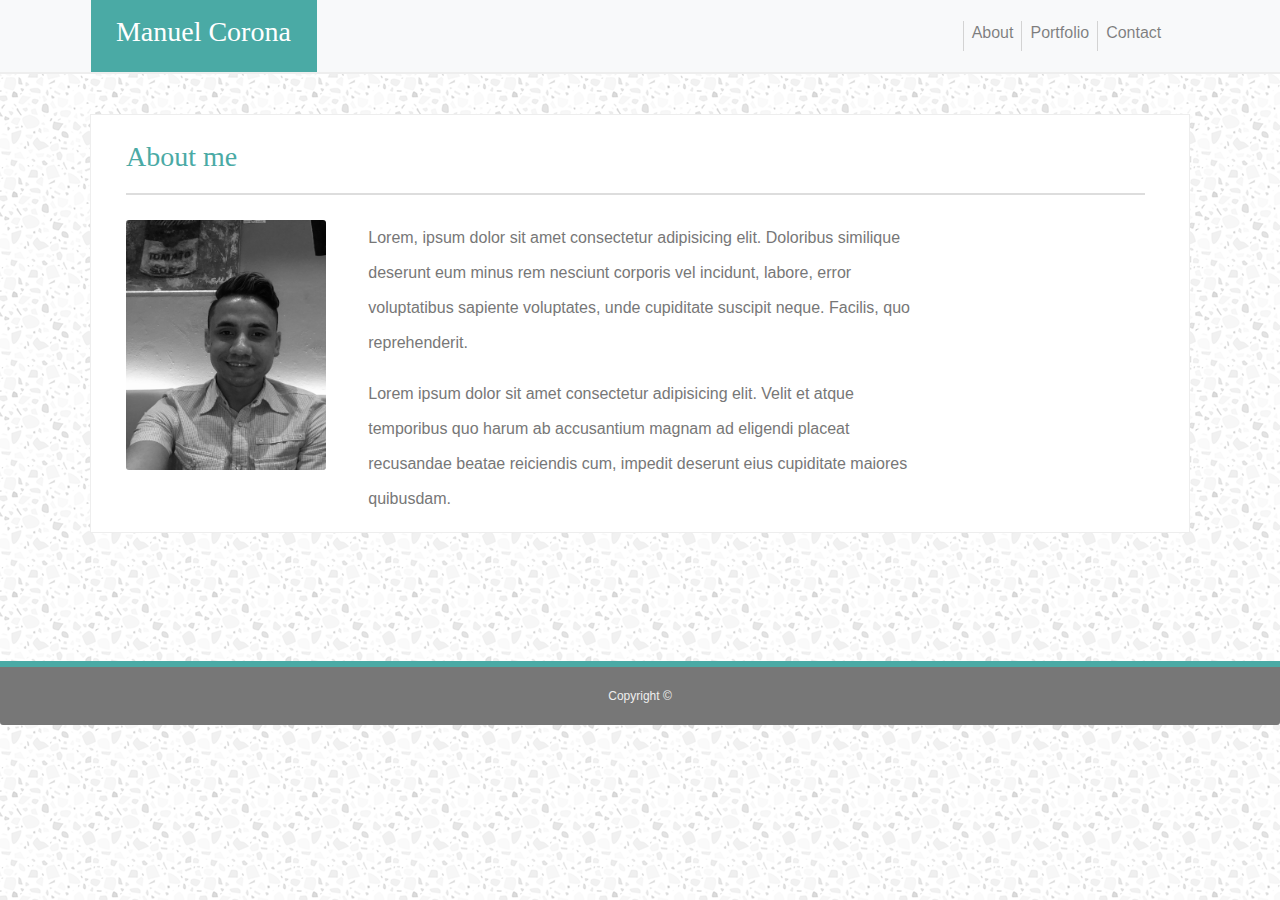
<file: index.html>
<!DOCTYPE html>
<html lang="en">

<head>
    <meta charset="UTF-8">
    <meta name="viewport" content="width=device-width, initial-scale=1.0">
    <meta http-equiv="X-UA-Compatible" content="ie=edge">
    <link rel="stylesheet" href="https://stackpath.bootstrapcdn.com/bootstrap/4.3.1/css/bootstrap.min.css"
        integrity="sha384-ggOyR0iXCbMQv3Xipma34MD+dH/1fQ784/j6cY/iJTQUOhcWr7x9JvoRxT2MZw1T" crossorigin="anonymous">
    <link rel="stylesheet" href="style.css">
    <title>Bootstrap-Portfolio | Manuel Corona</title>
</head>

<body>
    <nav class="navbar navbar-expand-lg navbar-light bg-light">
        <div class="align-r"><a class="navbar-brand" href="#">
                <h3 id="myName">Manuel Corona</h3>
            </a></div>
        <button class="navbar-toggler" type="button" data-toggle="collapse" data-target="#navbarSupportedContent"
            aria-controls="navbarSupportedContent" aria-expanded="false" aria-label="Toggle navigation">
            <span class="navbar-toggler-icon"></span>
        </button>

        <div class="collapse navbar-collapse" id="navbarSupportedContent">
            <ul class="navbar-nav ml-auto">
                <li class="nav-item">
                    <a class="nav-link" href="#">About</a>
                </li>
                <li class="nav-item">
                    <a class="nav-link" href="#">Portfolio</a>
                </li>
                <li class="nav-item">
                    <a class="nav-link" href="#">Contact</a>
                </li>
        </div>
        </li>

        </ul>
        </div>
    </nav>

    <section class="container">
        <h3 id="about">About me</h3>
        <div class="card">
            <div class="row">
                <div class="col-3">
                    <img src="./assets/img/bio-img.jpg" class="card-img" alt="Bio image">
                </div>
                <div class="col-8">

                    <p>Lorem, ipsum dolor sit amet consectetur adipisicing elit. Doloribus similique deserunt eum minus rem nesciunt corporis vel incidunt, labore, error voluptatibus sapiente voluptates, unde cupiditate suscipit neque. Facilis, quo reprehenderit.</p>
                    <p>Lorem ipsum dolor sit amet consectetur adipisicing elit. Velit et atque temporibus quo harum ab accusantium magnam ad eligendi placeat recusandae beatae reiciendis cum, impedit deserunt eius cupiditate maiores quibusdam.</p>
                </div> 
            </div>
        </div>
    </section>

    <footer class="card-footer">Copyright &copy</footer>
</div>
</body>

</html>
</file>
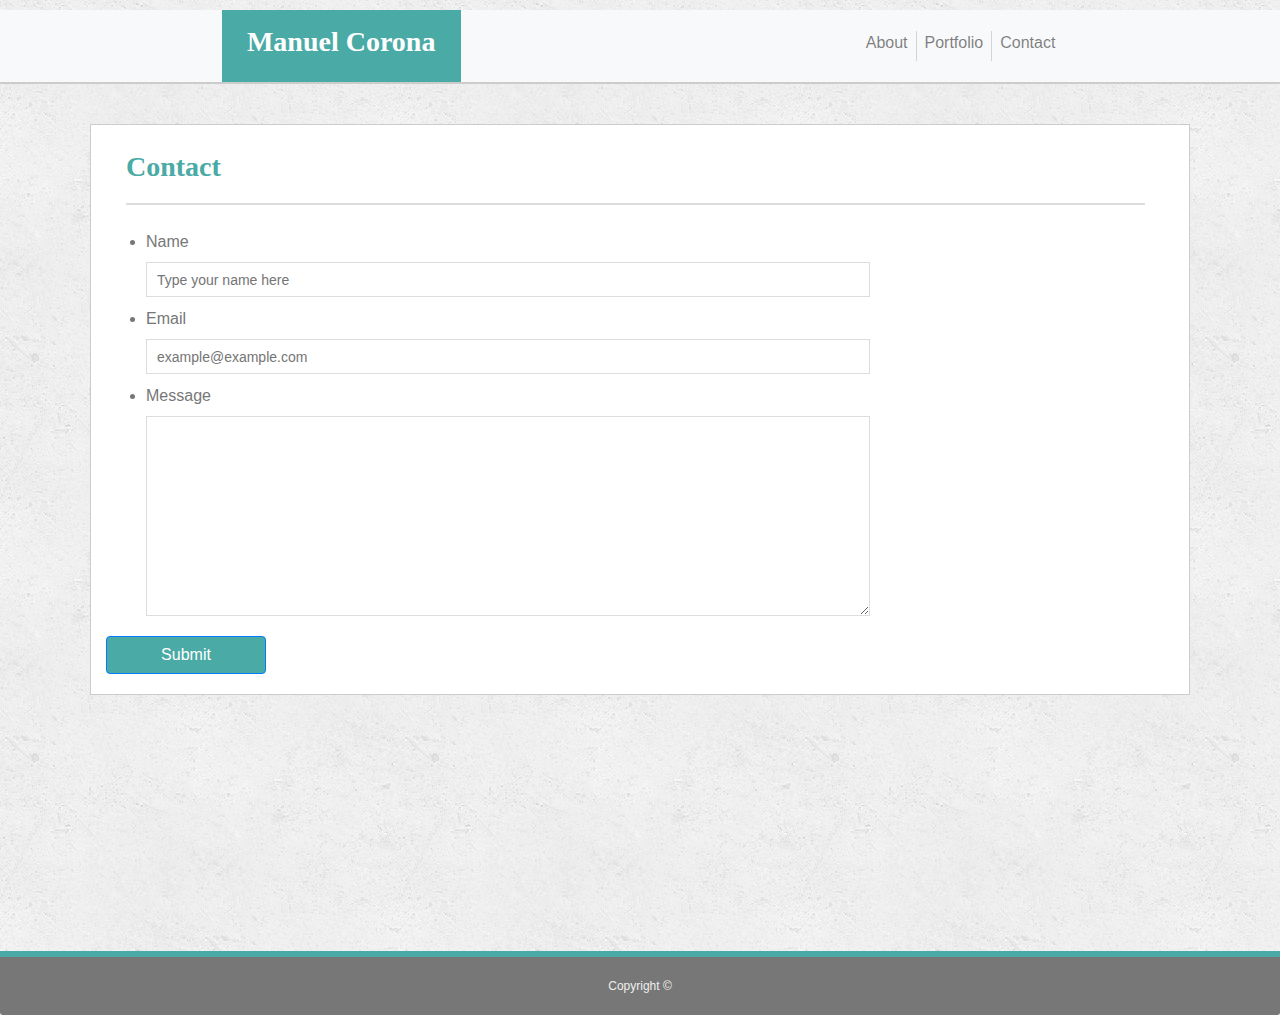
<file: contact.html>
<!DOCTYPE html>
<html lang="en">

<head>
    <meta charset="UTF-8">
    <meta name="viewport" content="width=device-width, initial-scale=1.0">
    <meta http-equiv="X-UA-Compatible" content="ie=edge">
    <link rel="stylesheet" href="https://stackpath.bootstrapcdn.com/bootstrap/4.3.1/css/bootstrap.min.css"
        integrity="sha384-ggOyR0iXCbMQv3Xipma34MD+dH/1fQ784/j6cY/iJTQUOhcWr7x9JvoRxT2MZw1T" crossorigin="anonymous">
    <link rel="stylesheet" href="./assets/css/style.css">
    <title>Bootstrap-Portfolio | Manuel Corona</title>
</head>

<body>
    <nav class="navbar navbar-expand-lg navbar-light bg-light">
        <div class="align-r"><a class="navbar-brand" href="index.html">
                <h3 id="myName">Manuel Corona</h3>
            </a></div>
        <button class="navbar-toggler" type="button" data-toggle="collapse" data-target="#navbarSupportedContent"
            aria-controls="navbarSupportedContent" aria-expanded="false" aria-label="Toggle navigation">
            <span class="navbar-toggler-icon"></span>
        </button>

        <div class="collapse navbar-collapse" id="navbarSupportedContent">
            <ul class="navbar-nav ml-auto">
                <li>
                    <a class="nav-link" href="index.html">About</a>
                </li>
                <li class="nav-item">
                    <a class="nav-link" href="portfolio.html">Portfolio</a>
                </li>
                <li class="nav-item">
                    <a class="nav-link" href="contact.html">Contact</a>
                </li>
                </li>
            </ul>
        </div>
    </nav>

    <div class="container">
        <h3 id="about">Contact</h3>
        <section class="main-section">
            <form id="contact-form">
                <ul>
                    <li>
                        <label for="name">Name</label>
                        <input type="text" id="name" name="name" placeholder="Type your name here" required="required">
                    </li>
                    <li>
                        <label for="email">Email</label>
                        <input type="email" id="email" name="email" placeholder="example@example.com" required="required">
                    </li>
                    <li>
                        <label for="message">Message</label>
                        <textarea id="message" name="message" required="required"></textarea>
                    </li>
                </ul>
                <button type="submit" class="btn btn-primary">Submit</button>
            </form>
        </section>
    </div>
    <footer class="card-footer">Copyright &copy</footer>
</body>

</html>
</file>
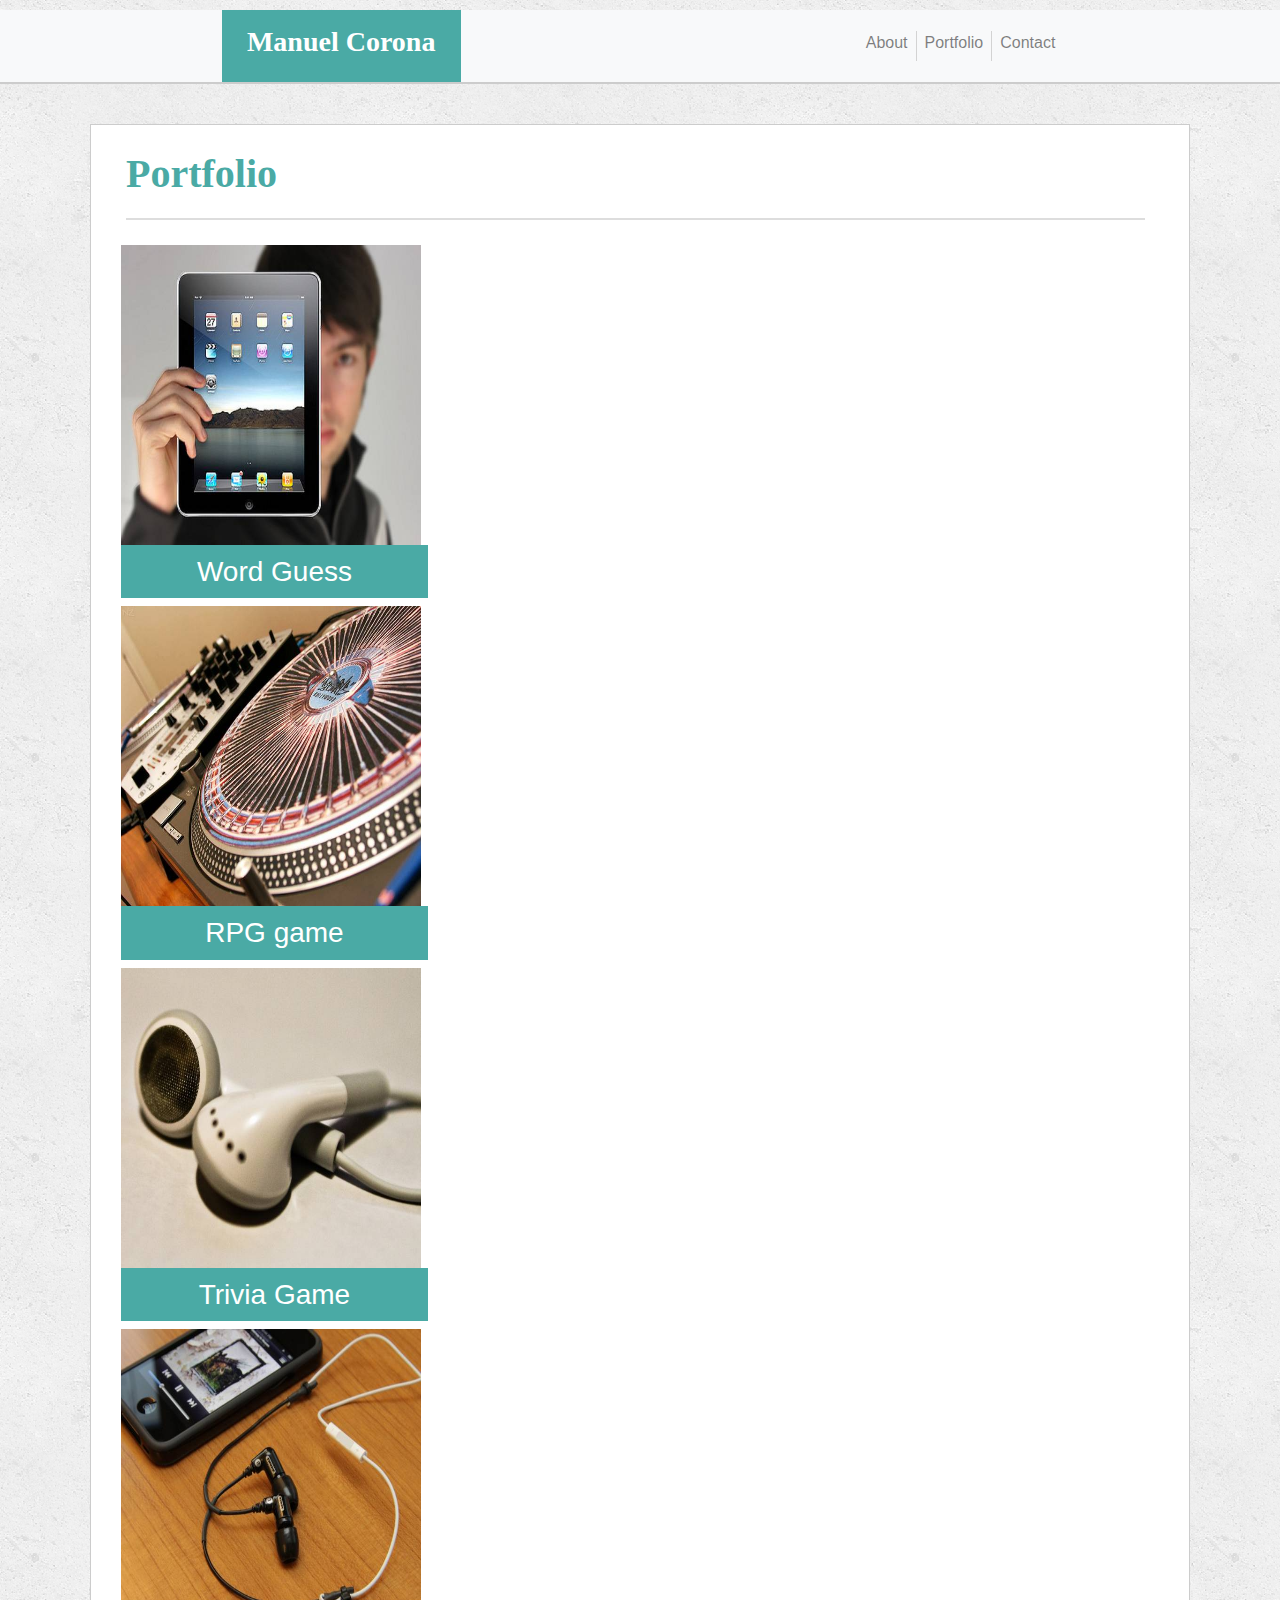
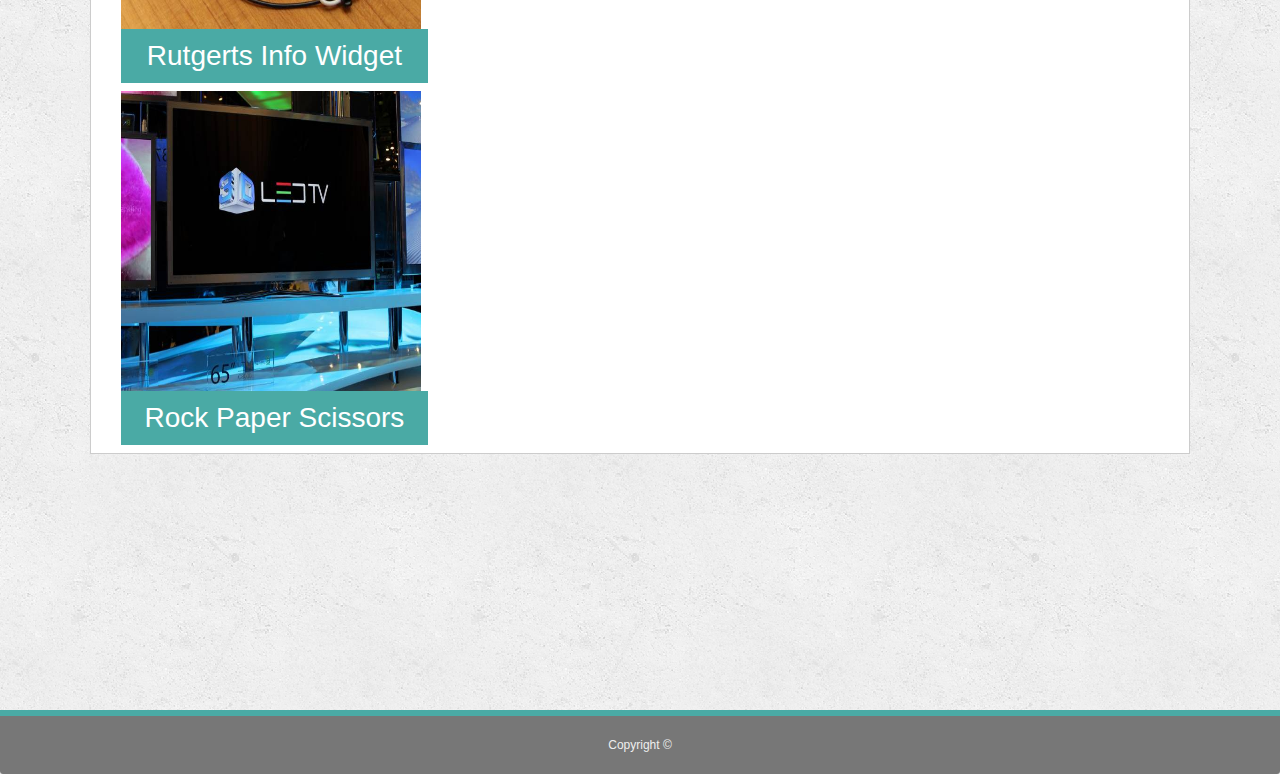
<file: portfolio.html>
<!DOCTYPE html>
<html lang="en">

<head>
    <meta charset="UTF-8">
    <meta name="viewport" content="width=device-width, initial-scale=1.0">
    <meta http-equiv="X-UA-Compatible" content="ie=edge">
    <link rel="stylesheet" href="https://stackpath.bootstrapcdn.com/bootstrap/4.3.1/css/bootstrap.min.css"
        integrity="sha384-ggOyR0iXCbMQv3Xipma34MD+dH/1fQ784/j6cY/iJTQUOhcWr7x9JvoRxT2MZw1T" crossorigin="anonymous">
    <link rel="stylesheet" href="./assets/css/style.css">
    <title>Bootstrap-Portfolio | Manuel Corona</title>
</head>

<body>
    <nav class="navbar navbar-expand-lg navbar-light bg-light">
        <div class="align-r"><a class="navbar-brand" href="index.html">
                <h3 id="myName">Manuel Corona</h3>
            </a></div>
        <button class="navbar-toggler" type="button" data-toggle="collapse" data-target="#navbarSupportedContent"
            aria-controls="navbarSupportedContent" aria-expanded="false" aria-label="Toggle navigation">
            <span class="navbar-toggler-icon"></span>
        </button>

        <div class="collapse navbar-collapse" id="navbarSupportedContent">
            <ul class="navbar-nav ml-auto">
                <li>
                    <a class="nav-link" href="index.html">About</a>
                </li>
                <li class="nav-item">
                    <a class="nav-link" href="portfolio.html">Portfolio</a>
                </li>
                <li class="nav-item">
                    <a class="nav-link" href="contact.html">Contact</a>
                </li>
        </div>
        </li>

        </ul>
        </div>
    </nav>
    <section class="main-container">

        <div class="container">

            <h1 id="about">Portfolio</h1>
            <div class="row1 example-row example-content-main col-6">
                <img src="./assets/img/technics-q-c-640-480-1.jpg" alt="Word Guess" class="rounded-0">
                <h3 class="id">Word Guess</h3>
            </div>

            <div class="row1 example-row example-content-main col-6">
                <img src="./assets/img/technics-q-c-640-480-2.jpg" alt="RPG Game" class="rounded-0">
                <h3 class="id">RPG game</h3>
            </div>

            <div class="row1 example-row example-content-main col-6">
                <img src="./assets/img/technics-q-c-640-480-5.jpg" alt="Trivia Game" class="rounded-0">
                <h3 class="id">Trivia Game</h3>
            </div>

            <div class="row1 example-row example-content-main col-6">
                <img src="./assets/img/technics-q-c-640-480-7.jpg" alt="Rutgerts Info Widget" class="rounded-0">
                <h3 class="id">Rutgerts Info Widget</h3>
            </div>

            <div class="row1 example-row example-content-main col-6">
                <img src="./assets/img/technics-q-c-640-480-9.jpg" alt="Rock Paper Scissors" class="rounded-0">
                <h3 class="id">Rock Paper Scissors</h3>
            </div>
        </div>
    </section>
    <footer>
        <div class="card-footer">Copyright &copy;</div>
    </footer>

</body>

</html>
</file>
<file: style.css>
* {
    box-sizing: border-box;
} 
/* index start here */
body {
background-image: url(./assets/img/light-grey-terrazzo.png);
margin: 0 auto;
color: #777777;
}
nav {
    border-bottom: 2px solid #eeeeee;
}
.navbar 
.navbar-expand-lg, 
.navbar-light, 
.bg-light {
    padding-bottom: 0%;
    padding-top: 0%;
}
ul {
    margin-right: 10%;
}
li {
    border-left: 1px solid lightgray;
    height: 30px;
}
.align-r {
    margin-left: 6%;
    background-color: #4aaaa5;
}
#myName {
    color: white;
    margin-left: 15px;
    padding: 10px;
    font-family: Georgia, 'Times New Roman', Times, serif;
}
.container {
margin-top: 40px;
background-color: white;
width: 1100px;
height: 600;
border: 1px solid #eeeeee;
padding-right: 5%;
}

#about {
margin-top: 25px;
margin-left: 20px;
font-family: Georgia, 'Times New Roman', Times, serif;
color: #4aaaa5;
border-bottom: 2px solid #dddddd;
margin-bottom: 25px;
width: 100%;
padding-bottom: 20px;
}
.text-justify {
    line-height: 25px;
    font-family: Verdana, Geneva, Tahoma, sans-serif;
}
.nav-link {
float: right;
padding: 0%;
}
.card {
    border-style: none;
}
.card-img {
    float: left;
    margin-left: 20px;
    width: 200px;
    height: 250px;
}
p {
    font-family: Verdana, Geneva, Tahoma, sans-serif;
    float: left;
    width: 85%;
    line-height: 35px;
}
.card-footer {
    text-align: center;
    font-family: Verdana, Geneva, Tahoma, sans-serif;
    font-size: 12px;
    padding: 20px;
    border-top: 6px solid #4aaaa5;
    margin-top: 10%;
    background-color: #777777;
    color: #eeeeee;
}
</file>
<file: assets/css/style.css>
/* index start here */
body {
    background-image: url(../img/concrete_seamless.png);
    margin: 0 auto;
    color: #777777;
}
* {
    box-sizing: border-box;
} 
nav {
    border-bottom: 3px solid #eeeeee;
}
.navbar 
.navbar-expand-lg, 
.navbar-light, 
.bg-light {
    padding-bottom: 0%;
    padding-top: 0%;
    margin-top: 10px;
    border-bottom: 2px solid #cccccc;
}
ul {
    margin-right: 25%;
}
.nav-item {
    border-left: 1px solid lightgray;
    height: 30px;
}
.align-r {
    margin-left: 16.5%;
    background-color: #4aaaa5;
}
#myName {
    color: white;
    font-weight: bold;
    margin-left: 15px;
    padding-top: 10px;
    padding-bottom: 10px;
    padding-right: 10px;
    padding-left: 10px;
    font-family: Georgia, 'Times New Roman', Times, serif;
}
.container {
    margin-top: 40px;
    background-color: white;
    width: 1100px;
    height: 1000;
    border: 1px solid #eeeeee;
    padding-right: 5%;
    border: 1px solid #cccccc;
}

#about {
    margin-top: 25px;
    margin-left: 20px;
    font-weight: 900;
    font-family: Georgia, 'Times New Roman', Times, serif;
    color: #4aaaa5;
    border-bottom: 2px solid #dddddd;
    margin-bottom: 25px;
    width: 100%;
    padding-bottom: 20px;
}
.text-justify {
    line-height: 25px;
    font-family: Verdana, Geneva, Tahoma, sans-serif;
}
.nav-link {
    float: right;
    padding: 0%;
}
.card {
    border-style: none;
}
.card-img {
    float: left;
    margin-left: 20px;
    margin-bottom: 20px;
    width: 200px;
    height: 250px;
}
p {
    font-family: Verdana, Geneva, Tahoma, sans-serif;
    float: left;
    width: 100%;
    line-height: 35px;
}
.card-footer {
    text-align: center;
    font-family: Verdana, Geneva, Tahoma, sans-serif;
    font-size: 12px;
    padding: 20px;
    border-top: 6px solid #4aaaa5;
    margin-top: 20%;
    margin-bottom: 0%;
    background-color: #777777;
    color: #eeeeee;
}

/* Porfolio starts here */
.rounded-0 {
    width: 300px;
    height: 300px;
}
.id {
    background-color: #4aaaa5;
    color: #FFFF;
    text-align: center;
    width: 64%;
    padding: 10px;
}
/* Contact form starts here */
#contact-form ul {
    margin-bottom: 20px;
}

#contact-form li {
    margin-bottom: 10px;
}

label,
input[type=text],
input[type=email],
textarea {
    display: block;
    width: 100%;
}

input[type=text],
input[type=email],
textarea {
    height: 35px;
    padding: 0 10px;
    font-size: 14px;
    border: 1px solid #dddddd;
}
textarea {
    height: 200px;
}

input[type=submit] {
    padding: 10px 30px;
    font-size: 18px;
    color: #ffffff;
    cursor: pointer;
    background: #4aaaa5;
    border: 0 none;
}

.btn, 
.btn-primary{
    background-color: #4aaaa5;
    width: 160px;
    margin-bottom: 20px;
}



@media screen and (max)





// No media query necessary for xs breakpoint as it's effectively `@media (min-width: 0) { ... }`
@include media-breakpoint-up(sm) { ... }
@include media-breakpoint-up(md) { ... }
@include media-breakpoint-up(lg) { ... }
@include media-breakpoint-up(xl) { ... }

// Example: Hide starting at `min-width: 0`, and then show at the `sm` breakpoint
.custom-class {
    display: none;
}
@include media-breakpoint-up(sm) {
.custom-class {
    display: block;
}
}
</file>
